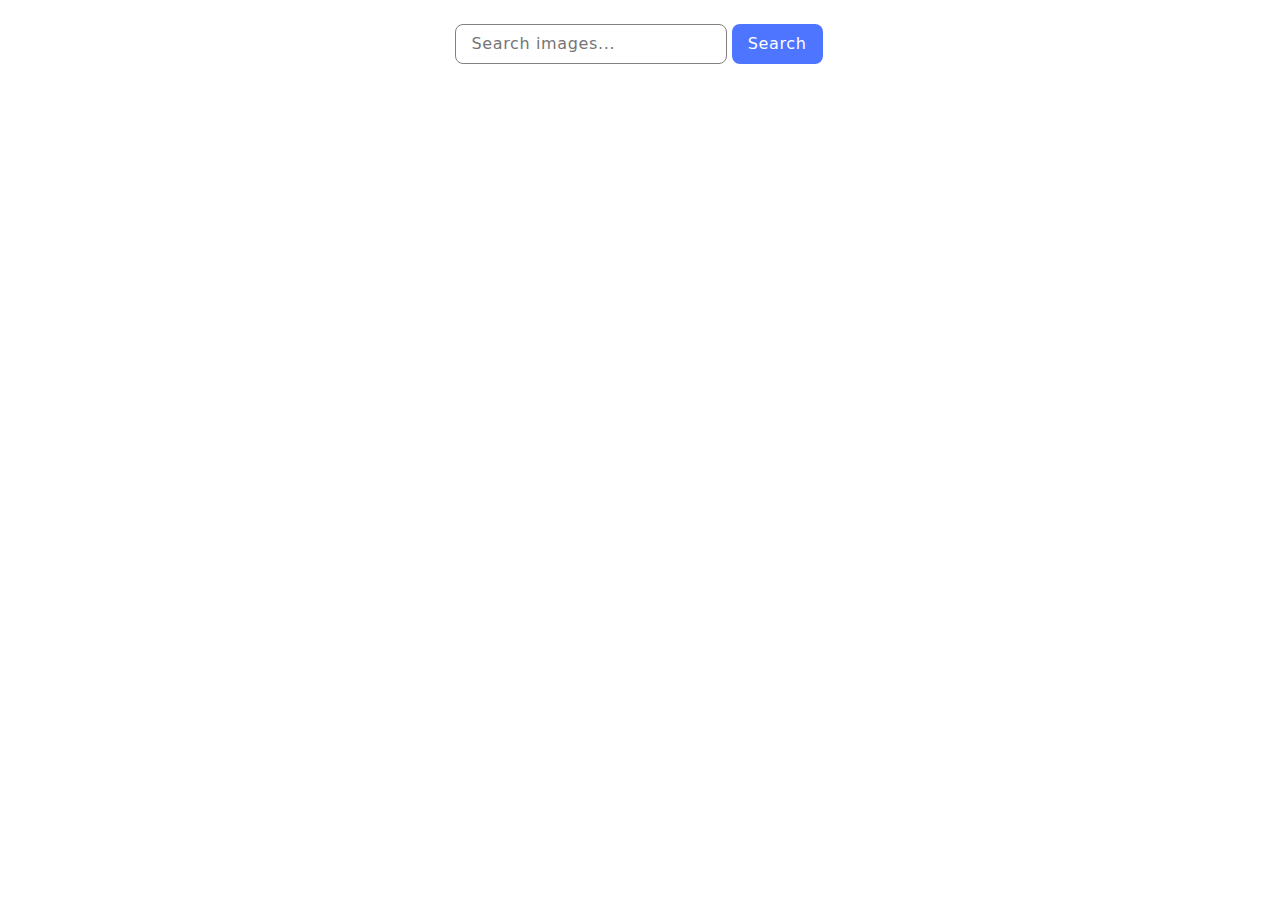
<file: src/index.html>
<!DOCTYPE html>
<html lang="en">
  <head>
    <meta charset="UTF-8" />
    <link rel="icon" type="image/svg+xml" href="/src/img/logo.svg" />
    <meta name="viewport" content="width=device-width, initial-scale=1.0" />
    <title>Image Search</title>
    <link rel="stylesheet" href="./css/styles.css" />
  </head>
  <body>
    <main>
      <form class="form" autocomplete="off">
        <label>
          <input type="text" name="search" placeholder="Search images..." />
        </label>
        <button class="SearchBtn" type="submit">Search</button>
      </form>
      <h1 class="title"></h1>
      <ul class="list"></ul>
      <h2 class="title_second"></h2>
      <button class="loadMoreBtn">Load more</button>
      <!-- Кнопка теперь после списка -->
    </main>

    <script type="module" src="./js/pixabay-api.js"></script>
    <script type="module" src="./js/render-functions.js"></script>
    <script type="module" src="./main.js"></script>

    <!-- У файлі pixabay-api.js зберігай функції для HTTP-запитів.
    У файлі render-functions.js створи функції для відображення елементів інтерфейсу.
    У файлі main.js напиши всю логіку роботи додатка. -->
  </body>
</html>
</file>
<file: src/css/styles.css>
/**
  |============================
  | include css partials with
  | default @import url()
  |============================
*/
/* Common styles */
@import url('./reset.css');
@import url('./base.css');
@import url('./container.css');
@import url('./animations.css');

/* Sections style */
@import url('./header.css');
@import url('./vite-promo.css');
@import url('./badges.css');
@import url('./back-link.css');
@import url('./footer.css');
*,
*::before,
*::after {
  box-sizing: border-box;
}
* {
  margin: 0;
}
img,
svg {
  display: block;
  max-width: 100%;
  height: auto;
}
input,
button,
textarea,
select {
  font: inherit;
}
ul,
ol {
  padding: 0;
  list-style: none;
}

button {
  cursor: pointer;
}
address {
  font-style: normal;
}
p,
h1,
h2,
h3,
h4,
h5,
h6 {
  padding-left: 0;
  padding-right: 0;
}
/* --------------------------- */
.visually-hidden {
  position: absolute;
  width: 1px;
  height: 1px;
  margin: -1px;
  border: 0;
  padding: 0;
  white-space: nowrap;
  clip-path: inset(100%);
  clip: rect(0 0 0 0);
  overflow: hidden;
}
#datetime-picker {
  width: 272px;
  height: 40px;
}
button {
  border-radius: 8px;
  padding: 8px 16px;
  width: 75px;
  height: 40px;
  background: #cfcfcf;
  border: none;

  font-weight: 500;
  font-size: 16px;
  line-height: 1.5;
  letter-spacing: 0.04em;
  color: #fff;
  background: #4e75ff;
}
button:hover {
  background: #6c8cff;
}
button:disabled {
  background: #cfcfcf;
  font-weight: 500;
  font-size: 16px;
  line-height: 1.5;
  letter-spacing: 0.04em;
  color: #989898;
}

.label,
.value {
  font-family: 'Montserrat', sans-serif;
  font-weight: 400;
  font-size: 20px;
  line-height: 1.2;
  letter-spacing: 0.04em;
  color: #2e2f42;
}
.loadMoreBtn {
  display: none;
  margin-top: 20px;
  padding: 10px 20px;
  background-color: #007bff;
  color: white;
  border: none;
  border-radius: 5px;
  cursor: pointer;
}

.loadMoreBtn.visible {
  display: block;
}

label {
  border-top: 20px;
}
fieldset {
  width: 100%;
  height: 78px;
  margin-top: 16px;
  font-family: 'Montserrat', sans-serif;
  font-weight: 400;
  font-size: 16px;
  line-height: 1.5;
  letter-spacing: 0.04em;
  color: #2e2f42;
}
form {
  margin: 0 auto;
  width: 371px;
}
input {
  border-radius: 8px;
  width: 272px;
  height: 40px;
  border: 1px solid #808080;

  font-weight: 400;
  font-size: 16px;
  line-height: 1.5;
  letter-spacing: 0.04em;
  color: #808080;

  padding-left: 16px;
  padding-top: 8px;
  padding-bottom: 8px;
}
input:active,
:focus {
  color: #2e2f42;
}
form button {
  border-radius: 8px;
  height: 40px;
  width: 91px;
  margin-top: 24px;
}
ul.list {
  margin: 20px auto;
  margin-top: 20px;
  display: flex;
  flex-wrap: wrap;
  gap: 24px;
  justify-content: center;
}
.list__item {
  border: 1px solid #808080;
  border-radius: 5px;
  width: 360px;
  height: 200px;
  position: relative;
  overflow: hidden; /* Обрезает содержимое, выходящее за границы */
}

.list__item img:hover {
  transform: scale(1.2);
}
.info {
  width: 360px;
  height: 48px;
  background: #fff;
  text-align: center;
  display: flex;
  justify-content: space-between;
  align-items: center;
  padding: 4px 50px;
  transition: transform 0.9s ease;

  background-color: #f8f9fa;
  border-top: 1px solid #dee2e6;
  border-bottom: 1px solid #dee2e6;
  position: absolute;
  bottom: 0;
  left: 0;
  right: 0;
}
.info:hover {
  transform: scale(1.05);
}

.info-item {
  color: #343a40;
  margin: 0;
  font-weight: 400;
  font-size: 12px;
  line-height: 2;
  letter-spacing: 0.04em;
  color: #2e2f42;
}

img {
  width: 100%;
  height: 100%;
  transition: transform 0.9s ease;
}
.title,
.title_second {
  text-align: center;
  color: blue;
  animation: textAnimation 500ms infinite;
}
@keyframes textAnimation {
  0%,
  100% {
    opacity: 1;
  }
  50% {
    opacity: 0;
  }
}
.loadMoreBtn {
  margin: 0 auto;
  margin-top: 20px;
  height: 40px;
  width: 125px;
  background-color: #4e75ff;
  color: white;
  border: none;
  border-radius: 4px;
  font-size: 14px;
  cursor: pointer;
}
.hidden {
  display: none;
}

.visible {
  display: block;
}
</file>
